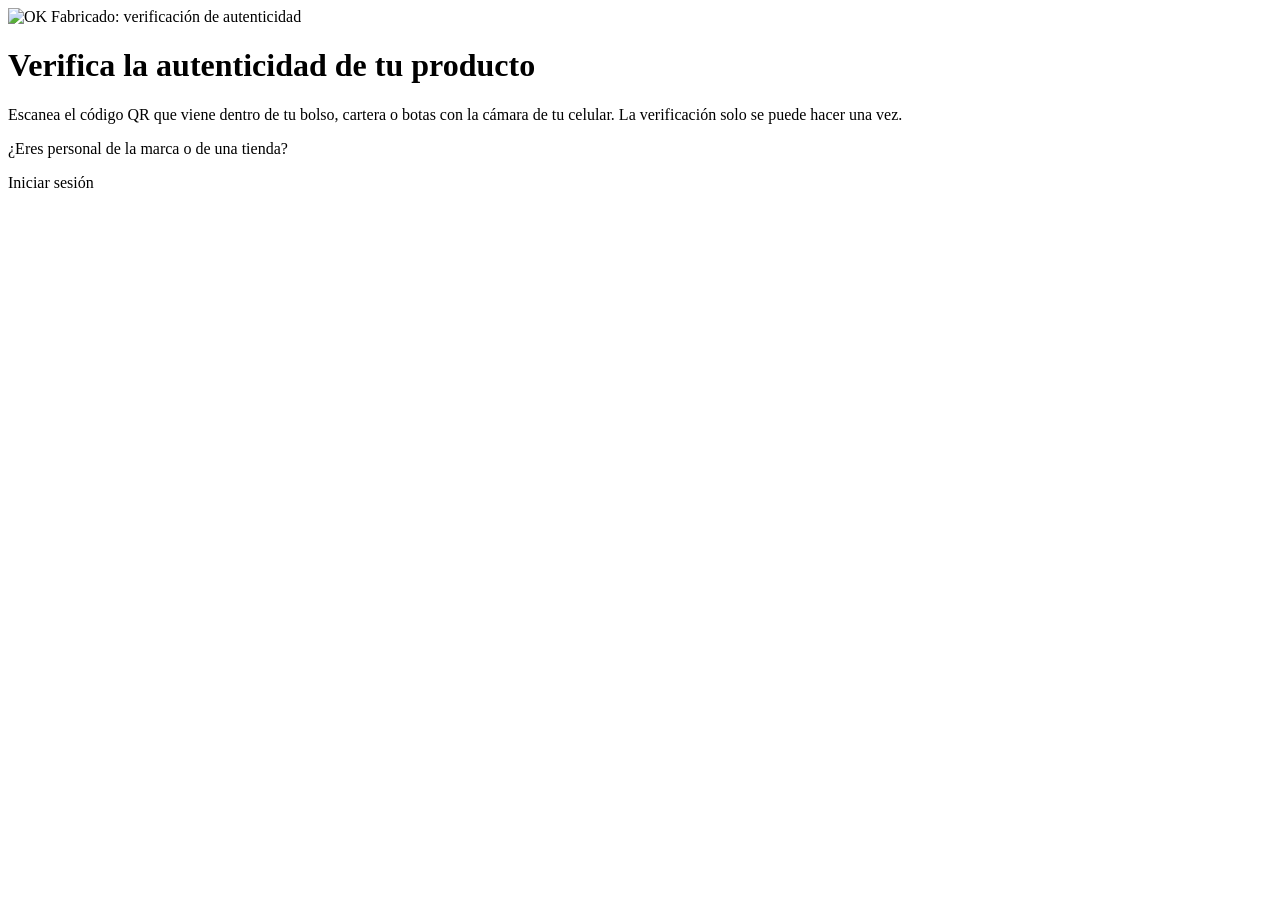
<file: src/main/resources/templates/index.html>
<!DOCTYPE html>
<html lang="es" xmlns:th="http://www.thymeleaf.org">
<head th:replace="~{fragmentos :: cabecera('Inicio')}"></head>
<body>
<nav th:replace="~{fragmentos :: menu}"></nav>
<main class="centro">
    <img class="logo grande" th:src="@{/img/logo.png}" alt="OK Fabricado: verificación de autenticidad">
    <h1>Verifica la autenticidad de tu producto</h1>
    <p class="sub">Escanea el código QR que viene dentro de tu bolso, cartera o botas con la cámara de tu celular.
        La verificación solo se puede hacer una vez.</p>
    <div class="panel">
        <p>¿Eres personal de la marca o de una tienda?</p>
        <a class="btn" th:href="@{/login}">Iniciar sesión</a>
    </div>
</main>
</body>
</html>
</file>
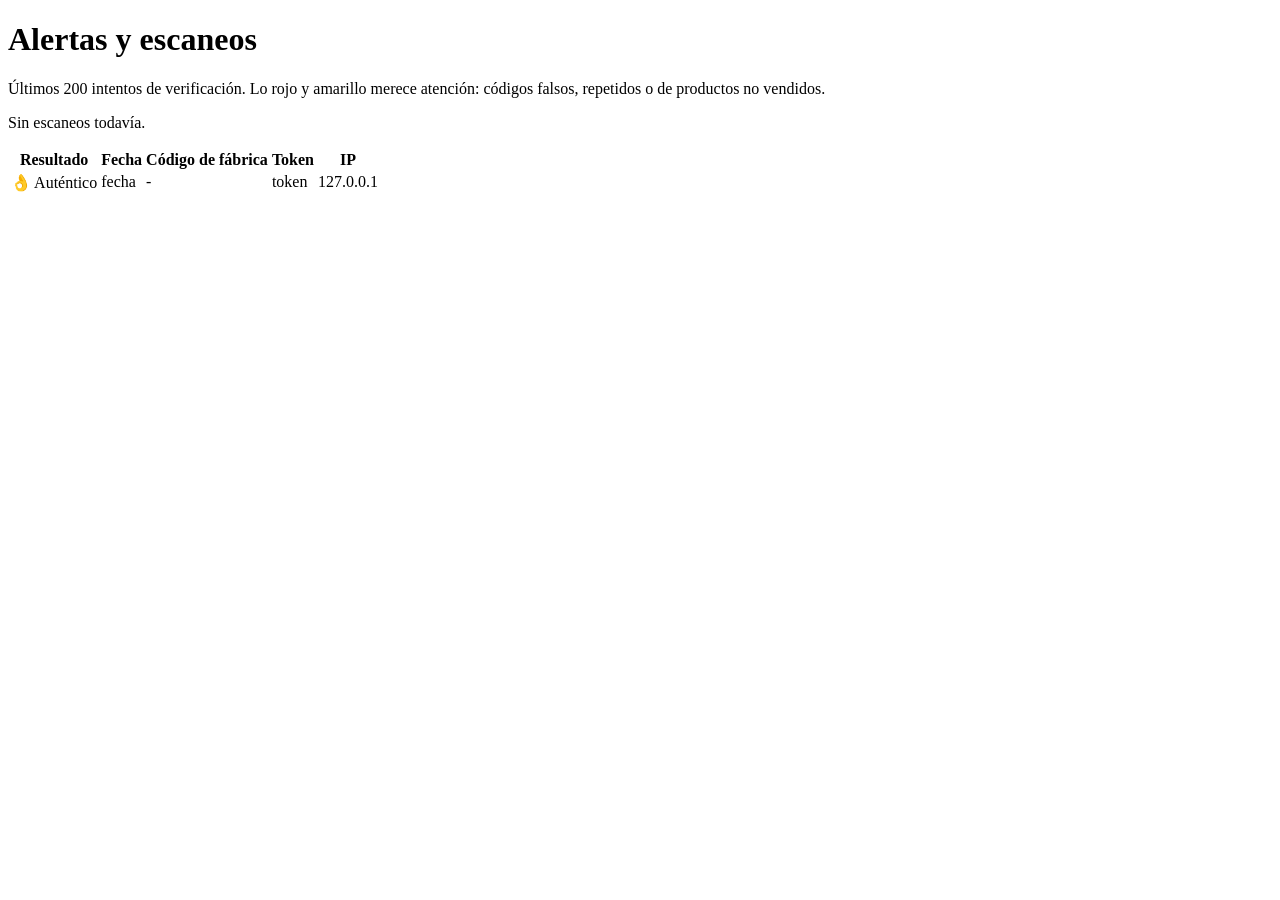
<file: src/main/resources/templates/alertas.html>
<!DOCTYPE html>
<html lang="es" xmlns:th="http://www.thymeleaf.org">
<head th:replace="~{fragmentos :: cabecera('Alertas')}"></head>
<body>
<nav th:replace="~{fragmentos :: menu}"></nav>
<main>
    <h1>Alertas y escaneos</h1>
    <p class="sub">Últimos 200 intentos de verificación. Lo rojo y amarillo merece atención: códigos falsos, repetidos o de productos no vendidos.</p>
    <div class="panel">
        <p class="sub" th:if="${#lists.isEmpty(escaneos)}">Sin escaneos todavía.</p>
        <div class="tabla-scroll" th:unless="${#lists.isEmpty(escaneos)}">
            <table>
                <thead><tr><th>Resultado</th><th>Fecha</th><th>Código de fábrica</th><th>Token</th><th>IP</th></tr></thead>
                <tbody>
                <tr th:each="e : ${escaneos}" th:class="${e.resultado.claseCss}">
                    <td><span th:text="${e.resultado.emoji} + ' ' + ${e.resultado.titulo}">👌 Auténtico</span></td>
                    <td th:text="${#temporals.format(e.fecha, 'dd/MM/yyyy HH:mm:ss')}">fecha</td>
                    <td class="mono" th:text="${e.codigoFabrica} ?: '-'">-</td>
                    <td class="mono" th:text="${e.tokenParcial}">token</td>
                    <td class="mono" th:text="${e.ip}">127.0.0.1</td>
                </tr>
                </tbody>
            </table>
        </div>
    </div>
</main>
</body>
</html>
</file>
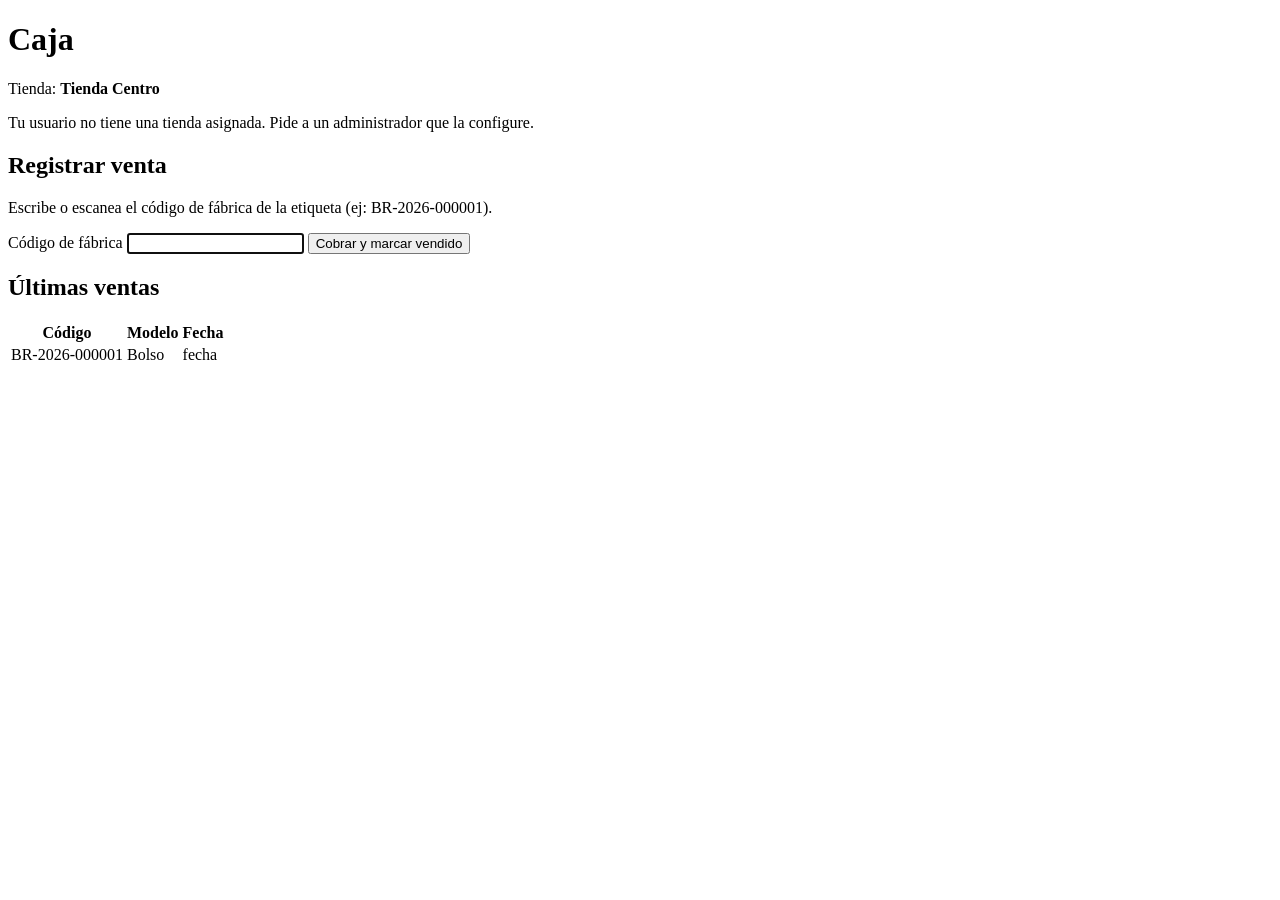
<file: src/main/resources/templates/caja.html>
<!DOCTYPE html>
<html lang="es" xmlns:th="http://www.thymeleaf.org">
<head th:replace="~{fragmentos :: cabecera('Caja')}"></head>
<body>
<nav th:replace="~{fragmentos :: menu}"></nav>
<main>
    <h1>Caja</h1>
    <p class="sub" th:if="${tienda != null}">Tienda: <strong th:text="${tienda.nombre}">Tienda Centro</strong></p>
    <div th:replace="~{fragmentos :: mensajes}"></div>

    <div class="aviso error" th:if="${tienda == null}">Tu usuario no tiene una tienda asignada. Pide a un administrador que la configure.</div>

    <form class="panel" th:if="${tienda != null}" th:action="@{/caja/vender}" method="post">
        <h2>Registrar venta</h2>
        <p class="sub">Escribe o escanea el código de fábrica de la etiqueta (ej: BR-2026-000001).</p>
        <div class="fila">
            <label>Código de fábrica <input class="mono" name="codigo" autocomplete="off" autofocus required></label>
            <button class="btn" type="submit">Cobrar y marcar vendido</button>
        </div>
    </form>

    <div class="panel" th:if="${ventas != null and !#lists.isEmpty(ventas)}">
        <h2>Últimas ventas</h2>
        <div class="tabla-scroll">
            <table>
                <thead><tr><th>Código</th><th>Modelo</th><th>Fecha</th></tr></thead>
                <tbody>
                <tr th:each="v : ${ventas}">
                    <td class="mono" th:text="${v.codigoFabrica}">BR-2026-000001</td>
                    <td th:text="${v.modelo.nombre}">Bolso</td>
                    <td th:text="${#temporals.format(v.fechaVenta, 'dd/MM/yyyy HH:mm')}">fecha</td>
                </tr>
                </tbody>
            </table>
        </div>
    </div>
</main>
</body>
</html>
</file>
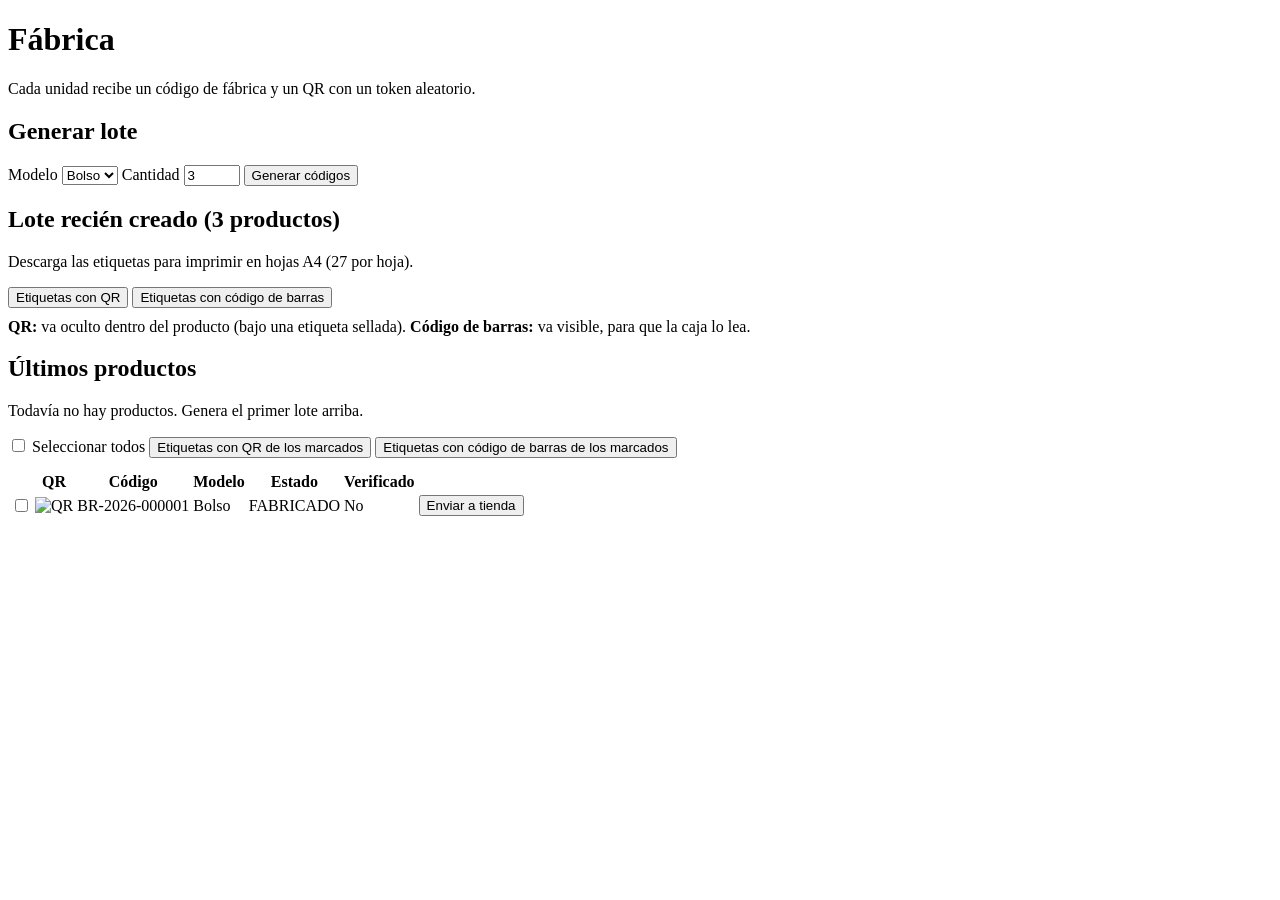
<file: src/main/resources/templates/fabrica.html>
<!DOCTYPE html>
<html lang="es" xmlns:th="http://www.thymeleaf.org">
<head th:replace="~{fragmentos :: cabecera('Fábrica')}"></head>
<body>
<nav th:replace="~{fragmentos :: menu}"></nav>
<main>
    <h1>Fábrica</h1>
    <p class="sub">Cada unidad recibe un código de fábrica y un QR con un token aleatorio.</p>
    <div th:replace="~{fragmentos :: mensajes}"></div>

    <form class="panel" th:action="@{/fabrica/lote}" method="post">
        <h2>Generar lote</h2>
        <div class="fila">
            <label>Modelo
                <select name="idModelo" required>
                    <option th:each="m : ${modelos}" th:value="${m.id}" th:text="${m.nombre}">Bolso</option>
                </select>
            </label>
            <label style="max-width:140px">Cantidad
                <input type="number" name="cantidad" min="1" max="500" value="3" required>
            </label>
            <button class="btn" type="submit">Generar códigos</button>
        </div>
    </form>

    <!-- Aparece solo justo despues de generar un lote: sus etiquetas se imprimen desde aqui -->
    <form class="panel" th:if="${idsNuevos != null and !#lists.isEmpty(idsNuevos)}"
          th:action="@{/fabrica/etiquetas}" method="post" target="_blank">
        <h2>Lote recién creado (<span th:text="${#lists.size(idsNuevos)}">3</span> productos)</h2>
        <p class="sub">Descarga las etiquetas para imprimir en hojas A4 (27 por hoja).</p>
        <input type="hidden" name="ids" th:each="id : ${idsNuevos}" th:value="${id}">
        <div class="fila">
            <button class="btn" type="submit" name="tipo" value="qr">Etiquetas con QR</button>
            <button class="btn ghost" type="submit" name="tipo" value="codigo">Etiquetas con código de barras</button>
        </div>
        <p class="sub" style="margin:10px 0 0">
            <strong>QR:</strong> va oculto dentro del producto (bajo una etiqueta sellada).
            <strong>Código de barras:</strong> va visible, para que la caja lo lea.
        </p>
    </form>

    <div class="panel">
        <h2>Últimos productos</h2>
        <p class="sub" th:if="${#lists.isEmpty(productos)}">Todavía no hay productos. Genera el primer lote arriba.</p>
        <!-- Formulario aparte: no se puede anidar un form dentro de otro (cada fila ya tiene su boton "Enviar").
             Las casillas se conectan a este formulario con el atributo form="form-etiquetas". -->
        <form id="form-etiquetas" th:action="@{/fabrica/etiquetas}" method="post" target="_blank"
              th:unless="${#lists.isEmpty(productos)}" class="fila" style="margin-bottom:12px">
            <label style="flex-direction:row;align-items:center;gap:8px;flex:none;min-width:0">
                <input type="checkbox" id="todos" style="width:auto"> Seleccionar todos
            </label>
            <button class="btn ghost small" type="submit" name="tipo" value="qr">Etiquetas con QR de los marcados</button>
            <button class="btn ghost small" type="submit" name="tipo" value="codigo">Etiquetas con código de barras de los marcados</button>
        </form>
        <div class="tabla-scroll" th:unless="${#lists.isEmpty(productos)}">
            <table>
                <thead><tr><th></th><th>QR</th><th>Código</th><th>Modelo</th><th>Estado</th><th>Verificado</th><th></th></tr></thead>
                <tbody>
                <tr th:each="p : ${productos}">
                    <td><input type="checkbox" name="ids" th:value="${p.id}" form="form-etiquetas"
                               style="width:auto" aria-label="Marcar para imprimir etiqueta"></td>
                    <td><a th:href="@{/qr/{t}(t=${p.token})}" target="_blank">
                        <img class="qr-mini" th:src="@{/qr/{t}(t=${p.token})}" alt="QR"></a></td>
                    <td class="mono" th:text="${p.codigoFabrica}">BR-2026-000001</td>
                    <td th:text="${p.modelo.nombre}">Bolso</td>
                    <td><span th:class="'pill ' + ${p.estado.name().toLowerCase()}" th:text="${p.estado}">FABRICADO</span></td>
                    <td th:text="${p.verificado} ? 'Sí' : 'No'">No</td>
                    <td>
                        <form th:if="${p.estado.name() == 'FABRICADO'}" th:action="@{/fabrica/enviar/{id}(id=${p.id})}" method="post" class="inline">
                            <button class="btn ghost small" type="submit">Enviar a tienda</button>
                        </form>
                    </td>
                </tr>
                </tbody>
            </table>
        </div>
    </div>
</main>
<script>
    // "Seleccionar todos" y aviso si se intenta imprimir sin marcar nada
    (function () {
        var todos = document.getElementById('todos');
        var form = document.getElementById('form-etiquetas');
        if (!todos || !form) { return; }
        todos.addEventListener('change', function () {
            document.querySelectorAll('input[name=ids][form=form-etiquetas]').forEach(function (c) {
                c.checked = todos.checked;
            });
        });
        form.addEventListener('submit', function (e) {
            if (!document.querySelector('input[name=ids][form=form-etiquetas]:checked')) {
                e.preventDefault();
                alert('Marca al menos un producto.');
            }
        });
    })();
</script>
</body>
</html>
</file>
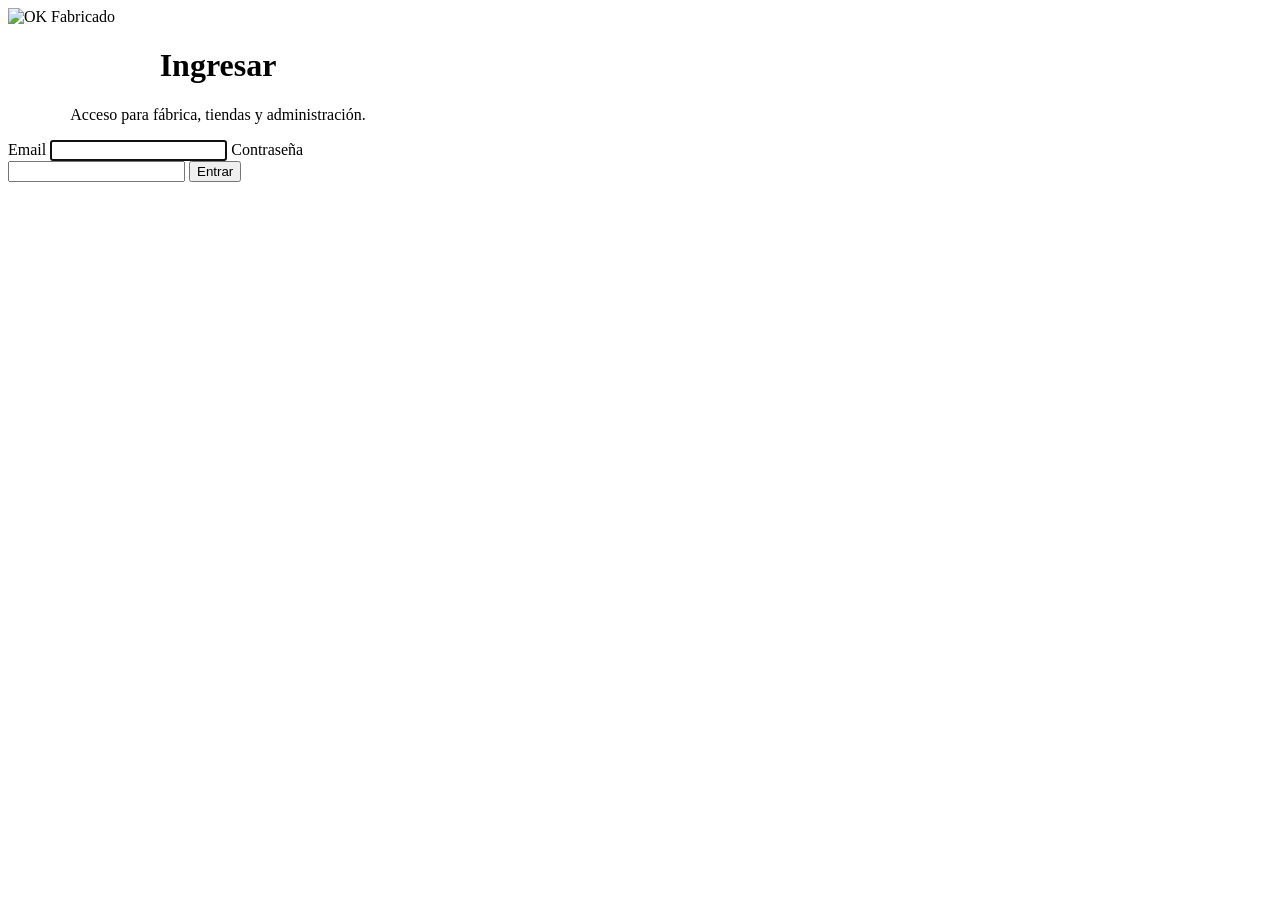
<file: src/main/resources/templates/login.html>
<!DOCTYPE html>
<html lang="es" xmlns:th="http://www.thymeleaf.org">
<head th:replace="~{fragmentos :: cabecera('Ingresar')}"></head>
<body>
<nav th:replace="~{fragmentos :: menu}"></nav>
<main style="max-width:420px">
    <img class="logo medio" th:src="@{/img/logo.png}" alt="OK Fabricado">
    <h1 style="text-align:center">Ingresar</h1>
    <p class="sub" style="text-align:center">Acceso para fábrica, tiendas y administración.</p>
    <div th:replace="~{fragmentos :: mensajes}"></div>
    <form class="panel" th:action="@{/logincheck}" method="post">
        <div class="fila" style="flex-direction:column;align-items:stretch">
            <label>Email <input type="email" name="email" required autofocus></label>
            <label>Contraseña <input type="password" name="password" required></label>
            <button class="btn" type="submit">Entrar</button>
        </div>
    </form>
</main>
</body>
</html>
</file>
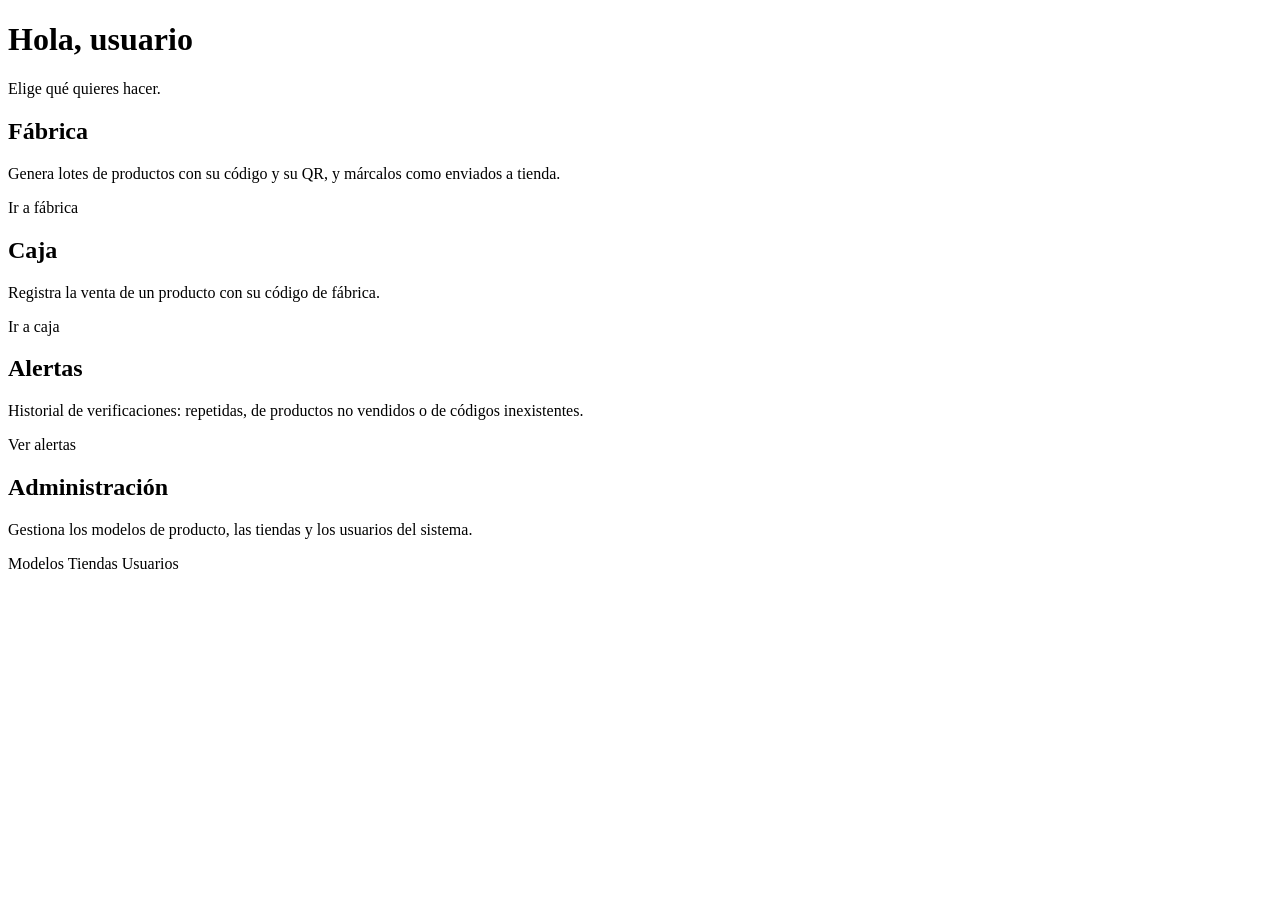
<file: src/main/resources/templates/panel.html>
<!DOCTYPE html>
<html lang="es" xmlns:th="http://www.thymeleaf.org" xmlns:sec="http://www.thymeleaf.org/extras/spring-security">
<head th:replace="~{fragmentos :: cabecera('Panel')}"></head>
<body>
<nav th:replace="~{fragmentos :: menu}"></nav>
<main>
    <h1>Hola, <span sec:authentication="name">usuario</span></h1>
    <p class="sub">Elige qué quieres hacer.</p>
    <div class="panel" sec:authorize="hasAnyRole('FABRICA','ADMIN')">
        <h2>Fábrica</h2>
        <p>Genera lotes de productos con su código y su QR, y márcalos como enviados a tienda.</p>
        <a class="btn" th:href="@{/fabrica}">Ir a fábrica</a>
    </div>
    <div class="panel" sec:authorize="hasRole('TIENDA')">
        <h2>Caja</h2>
        <p>Registra la venta de un producto con su código de fábrica.</p>
        <a class="btn" th:href="@{/caja}">Ir a caja</a>
    </div>
    <div class="panel" sec:authorize="hasAnyRole('FABRICA','ADMIN')">
        <h2>Alertas</h2>
        <p>Historial de verificaciones: repetidas, de productos no vendidos o de códigos inexistentes.</p>
        <a class="btn ghost" th:href="@{/alertas}">Ver alertas</a>
    </div>
    <div class="panel" sec:authorize="hasRole('ADMIN')">
        <h2>Administración</h2>
        <p>Gestiona los modelos de producto, las tiendas y los usuarios del sistema.</p>
        <a class="btn" th:href="@{/admin/modelos}">Modelos</a>
        <a class="btn" th:href="@{/admin/tiendas}">Tiendas</a>
        <a class="btn" th:href="@{/admin/usuarios}">Usuarios</a>
    </div>
</main>
</body>
</html>
</file>
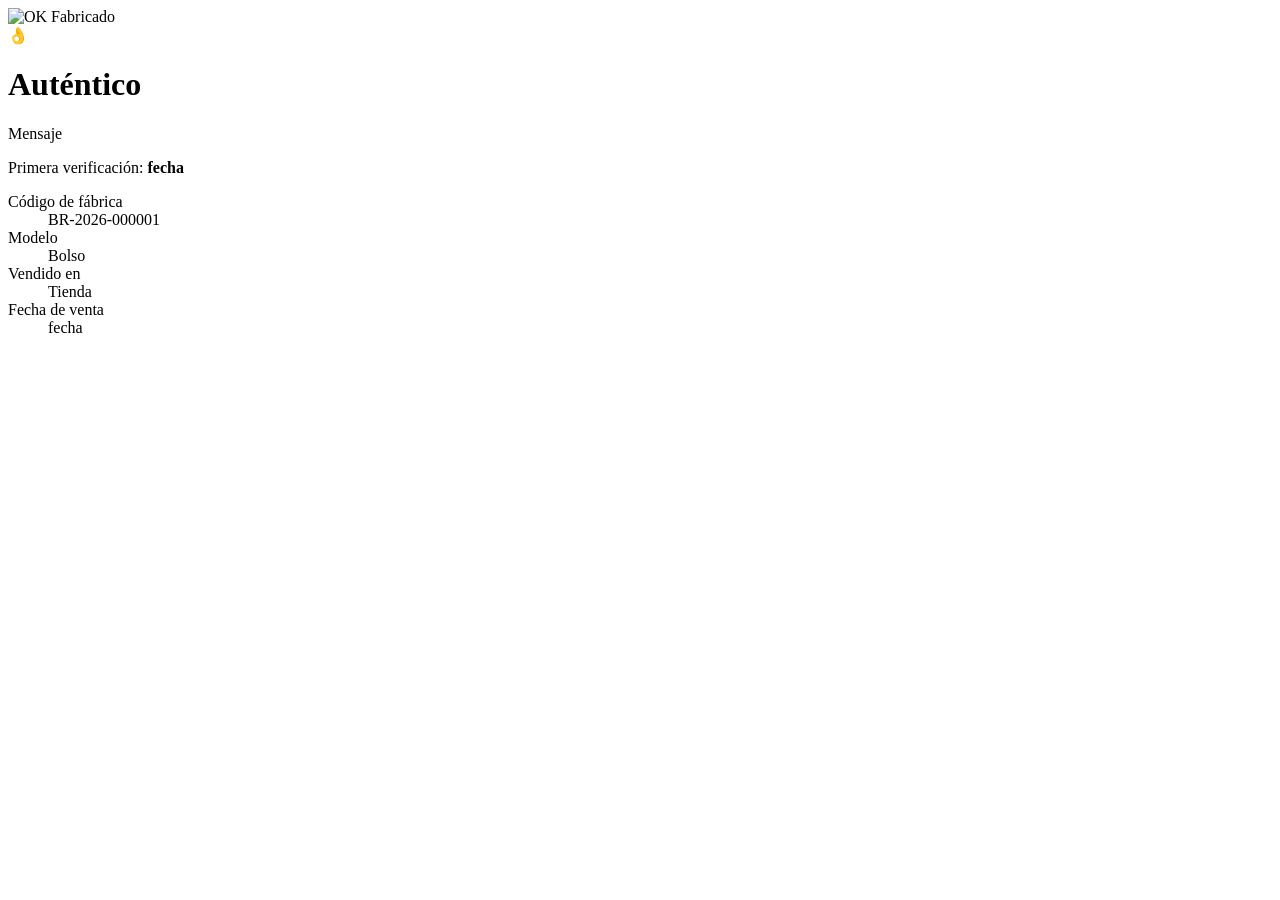
<file: src/main/resources/templates/resultado.html>
<!DOCTYPE html>
<html lang="es" xmlns:th="http://www.thymeleaf.org">
<head th:replace="~{fragmentos :: cabecera('Resultado')}"></head>
<body>
<nav th:replace="~{fragmentos :: menu}"></nav>
<main class="centro">
    <img class="logo medio" th:src="@{/img/logo.png}" alt="OK Fabricado">
    <!-- verificacion es un record: se accede con metodos (resultado(), codigoFabrica()...) -->
    <div class="resultado" th:classappend="${verificacion.resultado().claseCss}" aria-live="polite">
        <div class="sello" th:text="${verificacion.resultado().emoji}">👌</div>
        <h1 th:text="${verificacion.resultado().titulo}">Auténtico</h1>
        <p th:text="${verificacion.resultado().mensaje}">Mensaje</p>

        <p th:if="${verificacion.resultado().name() == 'YA_VERIFICADO' and verificacion.fechaVerificacion() != null}">
            Primera verificación:
            <strong th:text="${#temporals.format(verificacion.fechaVerificacion(), 'dd/MM/yyyy HH:mm')}">fecha</strong>
        </p>

        <dl class="datos" th:if="${verificacion.mostrarDatos()}">
            <div><dt>Código de fábrica</dt><dd class="mono" th:text="${verificacion.codigoFabrica()}">BR-2026-000001</dd></div>
            <div><dt>Modelo</dt><dd th:text="${verificacion.modelo()}">Bolso</dd></div>
            <div><dt>Vendido en</dt><dd th:text="${verificacion.tienda()}">Tienda</dd></div>
            <div><dt>Fecha de venta</dt><dd th:text="${#temporals.format(verificacion.fechaVenta(), 'dd/MM/yyyy HH:mm')}">fecha</dd></div>
        </dl>
    </div>
</main>
</body>
</html>
</file>
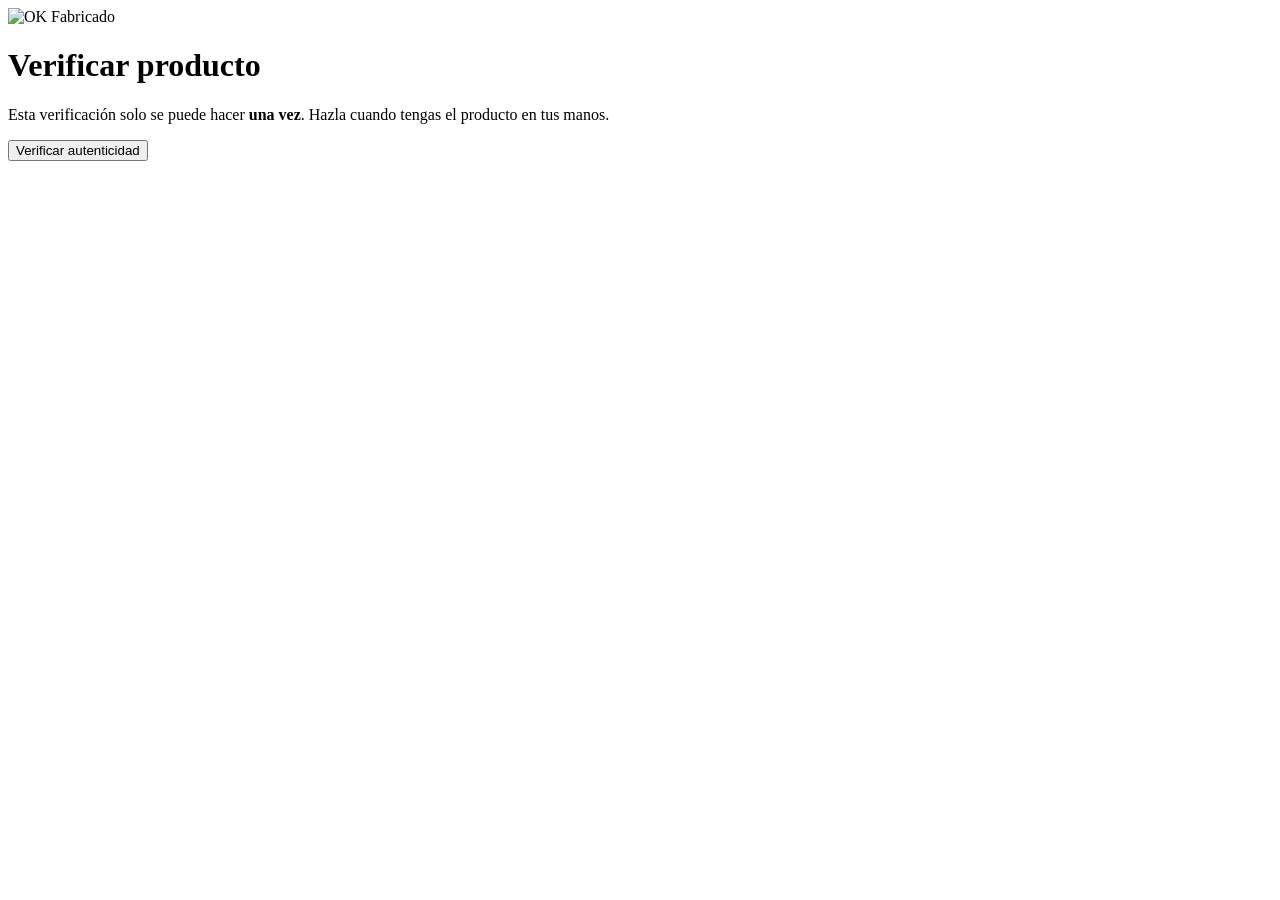
<file: src/main/resources/templates/verificar.html>
<!DOCTYPE html>
<html lang="es" xmlns:th="http://www.thymeleaf.org">
<head th:replace="~{fragmentos :: cabecera('Verificar producto')}"></head>
<body>
<nav th:replace="~{fragmentos :: menu}"></nav>
<main class="centro">
    <img class="logo medio" th:src="@{/img/logo.png}" alt="OK Fabricado">
    <h1>Verificar producto</h1>
    <p class="sub">Esta verificación solo se puede hacer <strong>una vez</strong>. Hazla cuando tengas el producto en tus manos.</p>
    <!-- th:action agrega solo el token CSRF que exige Spring Security en los POST -->
    <form class="panel" th:action="@{/v/{t}(t=${token})}" method="post">
        <button class="btn grande" type="submit">Verificar autenticidad</button>
    </form>
</main>
</body>
</html>
</file>
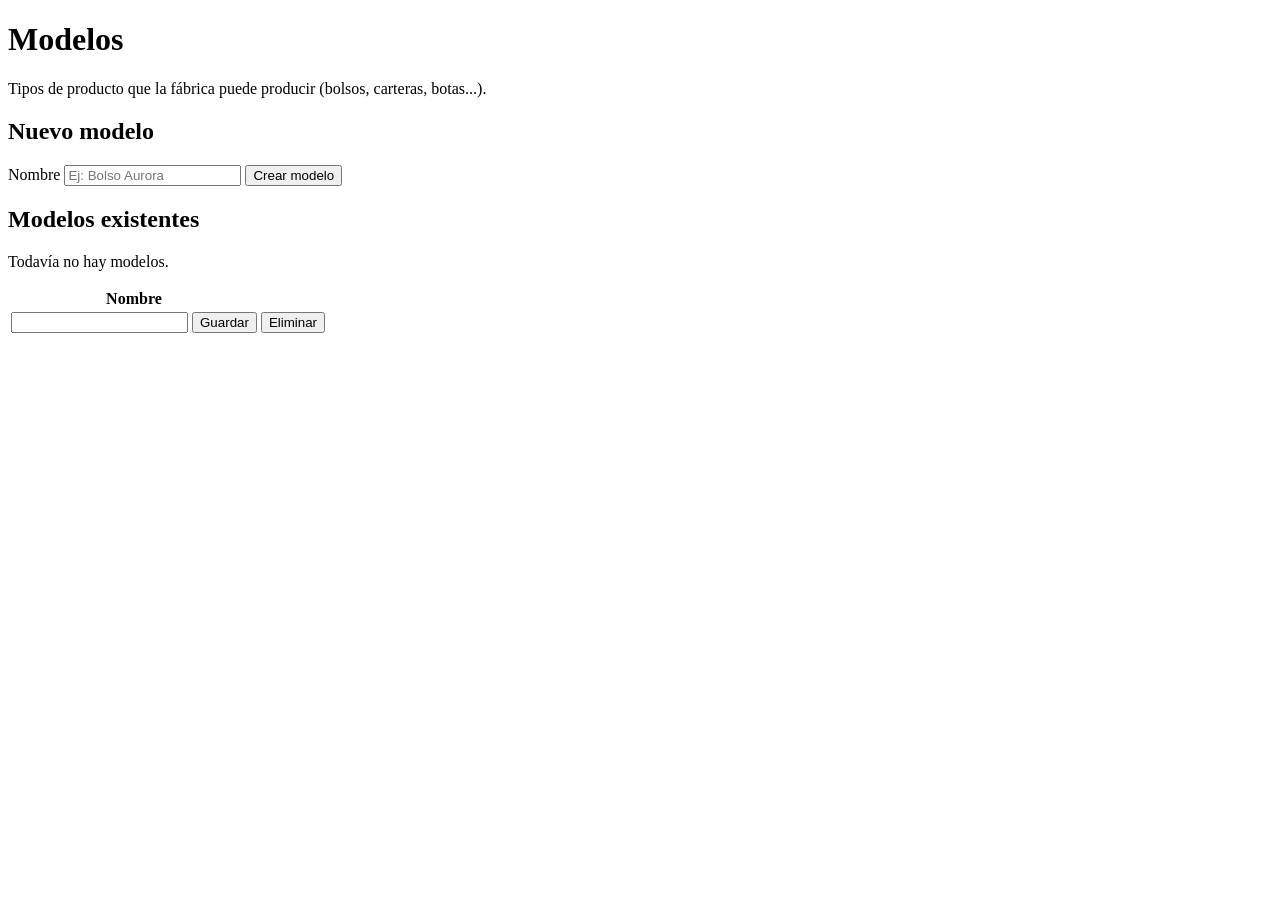
<file: src/main/resources/templates/admin/modelos.html>
<!DOCTYPE html>
<html lang="es" xmlns:th="http://www.thymeleaf.org">
<head th:replace="~{fragmentos :: cabecera('Modelos')}"></head>
<body>
<nav th:replace="~{fragmentos :: menu}"></nav>
<main>
    <h1>Modelos</h1>
    <p class="sub">Tipos de producto que la fábrica puede producir (bolsos, carteras, botas...).</p>
    <div th:replace="~{fragmentos :: mensajes}"></div>

    <form class="panel" th:action="@{/admin/modelos}" method="post">
        <h2>Nuevo modelo</h2>
        <div class="fila">
            <label>Nombre <input name="nombre" maxlength="100" required placeholder="Ej: Bolso Aurora"></label>
            <button class="btn" type="submit">Crear modelo</button>
        </div>
    </form>

    <div class="panel">
        <h2>Modelos existentes</h2>
        <p class="sub" th:if="${#lists.isEmpty(modelos)}">Todavía no hay modelos.</p>
        <div class="tabla-scroll" th:unless="${#lists.isEmpty(modelos)}">
            <table>
                <thead><tr><th>Nombre</th><th></th></tr></thead>
                <tbody>
                <tr th:each="m : ${modelos}">
                    <td>
                        <form th:action="@{/admin/modelos/{id}/editar(id=${m.id})}" method="post" class="fila">
                            <input name="nombre" th:value="${m.nombre}" maxlength="100" required style="max-width:280px">
                            <button class="btn ghost small" type="submit">Guardar</button>
                        </form>
                    </td>
                    <td>
                        <form th:action="@{/admin/modelos/{id}/eliminar(id=${m.id})}" method="post" class="inline"
                              onsubmit="return confirm('¿Eliminar este modelo?')">
                            <button class="btn ghost small" type="submit">Eliminar</button>
                        </form>
                    </td>
                </tr>
                </tbody>
            </table>
        </div>
    </div>
</main>
</body>
</html>
</file>
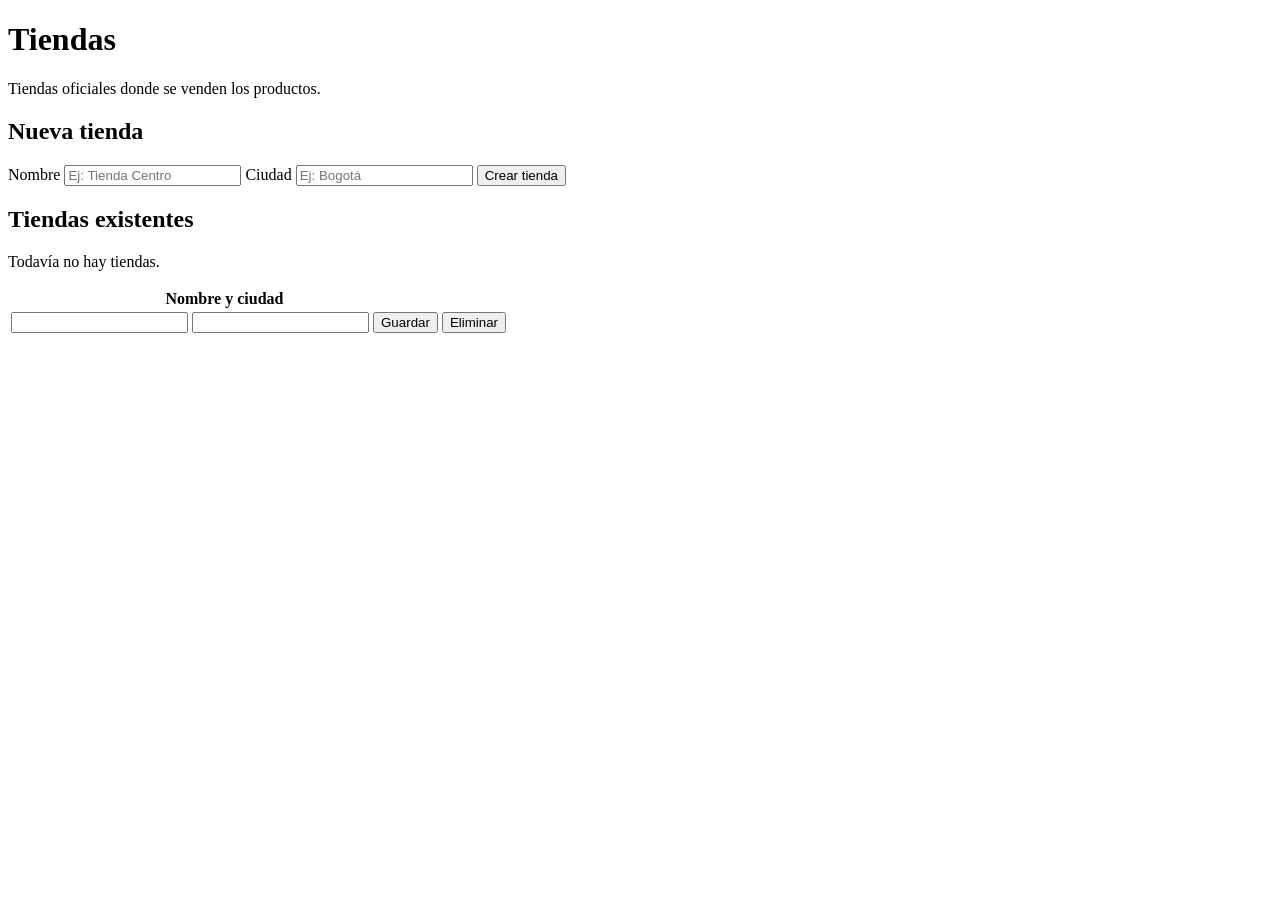
<file: src/main/resources/templates/admin/tiendas.html>
<!DOCTYPE html>
<html lang="es" xmlns:th="http://www.thymeleaf.org">
<head th:replace="~{fragmentos :: cabecera('Tiendas')}"></head>
<body>
<nav th:replace="~{fragmentos :: menu}"></nav>
<main>
    <h1>Tiendas</h1>
    <p class="sub">Tiendas oficiales donde se venden los productos.</p>
    <div th:replace="~{fragmentos :: mensajes}"></div>

    <form class="panel" th:action="@{/admin/tiendas}" method="post">
        <h2>Nueva tienda</h2>
        <div class="fila">
            <label>Nombre <input name="nombre" maxlength="100" required placeholder="Ej: Tienda Centro"></label>
            <label>Ciudad <input name="ciudad" maxlength="100" placeholder="Ej: Bogotá"></label>
            <button class="btn" type="submit">Crear tienda</button>
        </div>
    </form>

    <div class="panel">
        <h2>Tiendas existentes</h2>
        <p class="sub" th:if="${#lists.isEmpty(tiendas)}">Todavía no hay tiendas.</p>
        <div class="tabla-scroll" th:unless="${#lists.isEmpty(tiendas)}">
            <table>
                <thead><tr><th>Nombre y ciudad</th><th></th></tr></thead>
                <tbody>
                <tr th:each="t : ${tiendas}">
                    <td>
                        <form th:action="@{/admin/tiendas/{id}/editar(id=${t.id})}" method="post" class="fila">
                            <input name="nombre" th:value="${t.nombre}" maxlength="100" required style="max-width:240px">
                            <input name="ciudad" th:value="${t.ciudad}" maxlength="100" style="max-width:200px">
                            <button class="btn ghost small" type="submit">Guardar</button>
                        </form>
                    </td>
                    <td>
                        <form th:action="@{/admin/tiendas/{id}/eliminar(id=${t.id})}" method="post" class="inline"
                              onsubmit="return confirm('¿Eliminar esta tienda?')">
                            <button class="btn ghost small" type="submit">Eliminar</button>
                        </form>
                    </td>
                </tr>
                </tbody>
            </table>
        </div>
    </div>
</main>
</body>
</html>
</file>
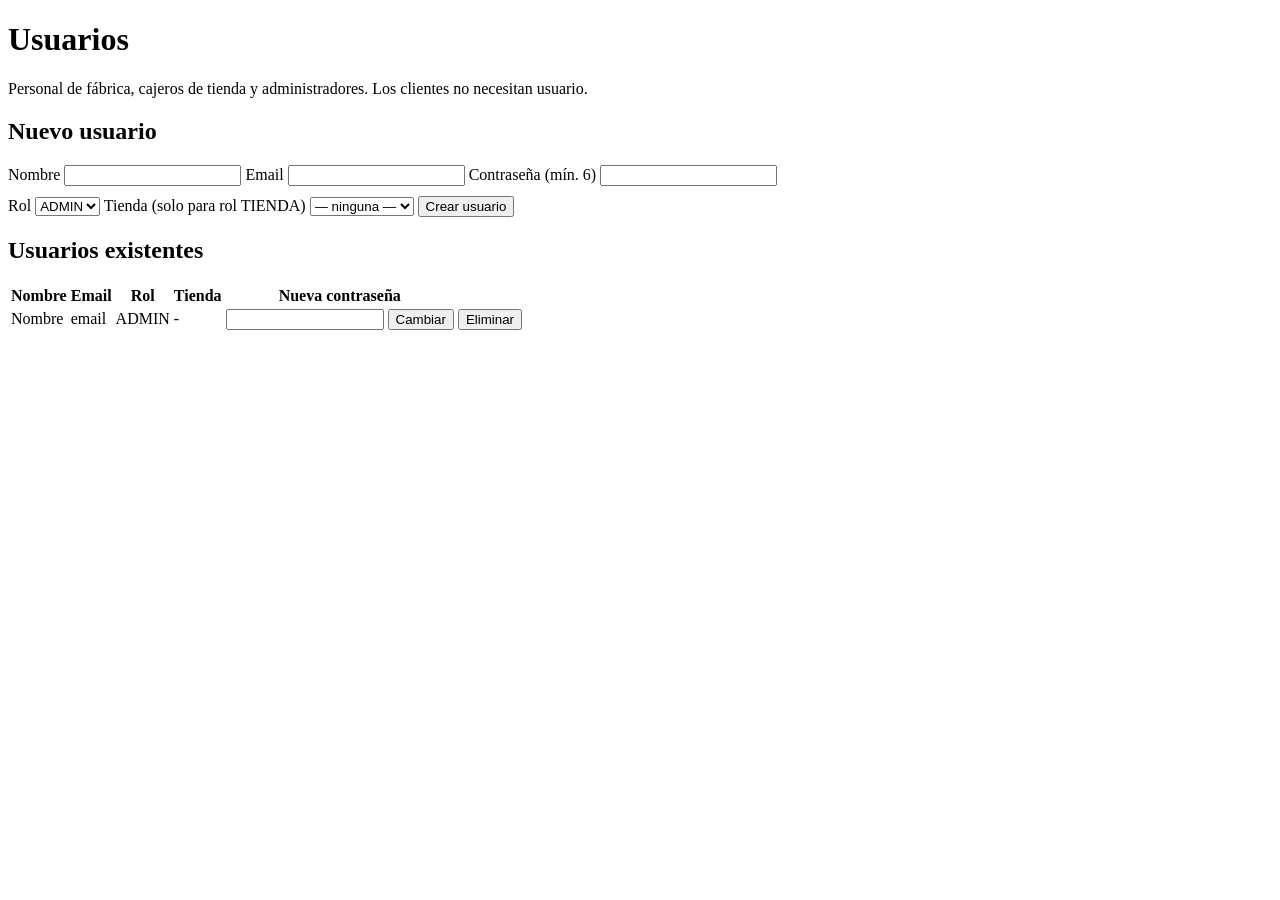
<file: src/main/resources/templates/admin/usuarios.html>
<!DOCTYPE html>
<html lang="es" xmlns:th="http://www.thymeleaf.org">
<head th:replace="~{fragmentos :: cabecera('Usuarios')}"></head>
<body>
<nav th:replace="~{fragmentos :: menu}"></nav>
<main>
    <h1>Usuarios</h1>
    <p class="sub">Personal de fábrica, cajeros de tienda y administradores. Los clientes no necesitan usuario.</p>
    <div th:replace="~{fragmentos :: mensajes}"></div>

    <form class="panel" th:action="@{/admin/usuarios}" method="post">
        <h2>Nuevo usuario</h2>
        <div class="fila">
            <label>Nombre <input name="nombre" maxlength="100" required></label>
            <label>Email <input type="email" name="email" maxlength="150" required></label>
            <label>Contraseña (mín. 6) <input type="password" name="clave" minlength="6" required autocomplete="new-password"></label>
        </div>
        <div class="fila" style="margin-top:10px">
            <label>Rol
                <select name="rol" required>
                    <option th:each="r : ${roles}" th:value="${r}" th:text="${r}">ADMIN</option>
                </select>
            </label>
            <label>Tienda (solo para rol TIENDA)
                <select name="idTienda">
                    <option value="">— ninguna —</option>
                    <option th:each="t : ${tiendas}" th:value="${t.id}" th:text="${t.nombre}">Tienda</option>
                </select>
            </label>
            <button class="btn" type="submit">Crear usuario</button>
        </div>
    </form>

    <div class="panel">
        <h2>Usuarios existentes</h2>
        <div class="tabla-scroll">
            <table>
                <thead><tr><th>Nombre</th><th>Email</th><th>Rol</th><th>Tienda</th><th>Nueva contraseña</th><th></th></tr></thead>
                <tbody>
                <tr th:each="u : ${usuarios}">
                    <td th:text="${u.nombre}">Nombre</td>
                    <td class="mono" th:text="${u.email}">email</td>
                    <td th:text="${u.rol}">ADMIN</td>
                    <td th:text="${u.tienda != null} ? ${u.tienda.nombre} : '-'">-</td>
                    <td>
                        <form th:action="@{/admin/usuarios/{id}/clave(id=${u.id})}" method="post" class="fila">
                            <input type="password" name="clave" minlength="6" required autocomplete="new-password" style="max-width:150px">
                            <button class="btn ghost small" type="submit">Cambiar</button>
                        </form>
                    </td>
                    <td>
                        <form th:action="@{/admin/usuarios/{id}/eliminar(id=${u.id})}" method="post" class="inline"
                              onsubmit="return confirm('¿Eliminar este usuario?')">
                            <button class="btn ghost small" type="submit">Eliminar</button>
                        </form>
                    </td>
                </tr>
                </tbody>
            </table>
        </div>
    </div>
</main>
</body>
</html>
</file>
